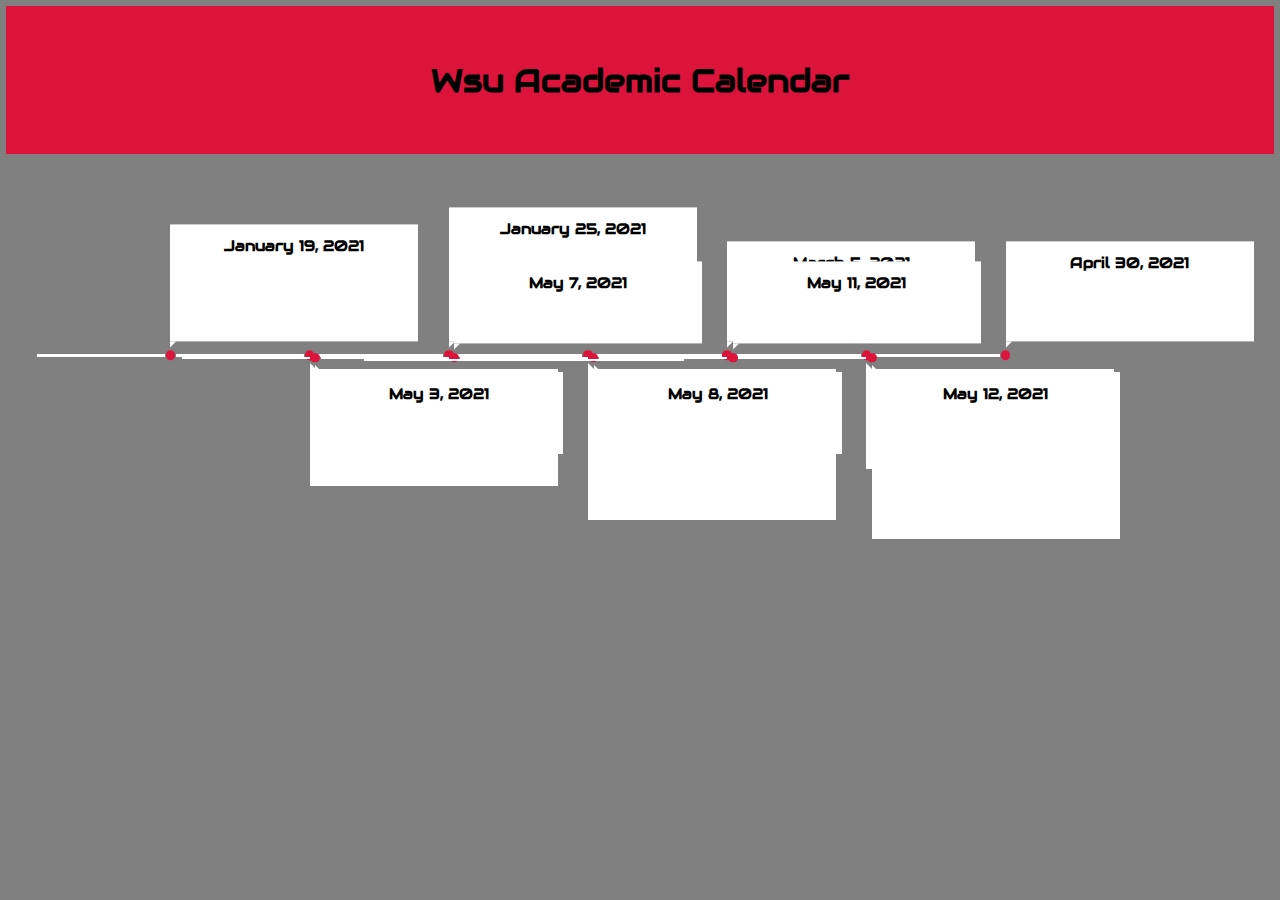
<file: index.html>
<!DOCTYPE html>
<html>

<head>

  <meta charset="UTF-8">
  <meta name="viewport" content="width=device-width, initial-scale=1.0">
  <title>Academic Calendar</title>

  <link rel="stylesheet" href="styles.css" media="all">

  <style>
  </style>

  <script src="scripts.js" defer></script>

  <script>
  </script>

</head>

<body>

  <div class="main">
    <div class="main_1">
      <h1>Wsu Academic Calendar</h1>
    </div>
  </div>

  <div class="timeline">
    <ol>
      <li>
        <div>
          <time id="first" onclick="myFunction0()">January 19, 2021</time>
          <p id="hp_0" class="hidding">
            
          </p>
        </div>
      </li>
      <li>
        <div>
          <time id="second" onclick="myFunction1()"> January 25, 2021</time>
          <p id=hp_1 class="hidding">
            
          </p>
        </div>
      </li>
      <li>
        <div>
          <time id="third" onclick="myFunction2()">January 25, 2021</time>
          <p id="hp_2" class="hidding">
            
          </p>
        </div>
      </li>
      <li>
        <div>
          <time id="four" onclick="myFunction3()">February 17, 2021</time>
          <p id="hp_3" class="hidding">
            
          </p>
        </div>
      </li>
      <li>
        <div>
          <time id="five" onclick="myFunction4()">March 5, 2021</time>
          <p id="hp_4" class="hidding">

          </p>
        </div>
      </li>
      <li>
        <div>
          <time id="six" onclick="myFunction5()">March 10, 2021</time>
          <p id="hp_5" class="hidding">

          </p>
        </div>
      </li>
      <li>
        <div >
          <time id="seven" onclick="myFunction6()">April 30, 2021</time>
          <p id="hp_6" class="hidding">

          </p>
        </div>
      </li>
      <li>
        <div>
          <time id="eight" onclick="myFunction7()">May 3, 2021</time>
          <p id="hp_7" class="hidding">

          </p>
        </div>
      </li>
      <li>
        <div>
          <time id="nine" onclick="myFunction8()">May 7, 2021</time>
          <p id="hp_8" class="hidding">

          </p>
        </div>
      </li>
      <li>
        <div>
          <time id="ten" onclick="myFunction9()">May 8, 2021</time>
          <p id="hp_9" class="hidding">

          </p>
        </div>
      </li>
      <li>
        <div>
          <time id="eleven" onclick="myFunction10()">May 11, 2021</time>
          <p id="hp_10" class="hidding">

          </p>
        </div>
      </li>
      <li>
        <div>
          <time id="twelve" onclick="myFunction11()">May 12, 2021</time>
          <p id="hp_11" class="hidding">

          </p>
        </div>
      </li>
      <li></li>
    </ol>
  </div>



</body>

</html>
</file>
<file: styles.css>
@import url('https://fonts.googleapis.com/css2?family=Audiowide&display=swap');
@import url('https://fonts.googleapis.com/css2?family=Special+Elite&display=swap');
body {
  font: 13px 'Audiowide', normal;
  background: grey;
  color: black;
  text-align: center;
  zoom: 80%;
}

.main {
  background: crimson;
  padding: 40px 0;
}

.main::after {
  content: "";
  position: absolute;
  background: url("https://www.filterforge.com/filters/9143.jpg");
  opacity: 0.1;
  top: 0;
  left: 0;
  bottom: 0;
  right: 0;
  z-index: -1;
}

#first {
  height: 20px;
}

#hp_0.hidding{
  visibility: hidden;
}

#first.hide {
  height: auto;
}

#second {
  height: 20px;
}

#hp_1.hidding {
  visibility: hidden;
}

#second.hide {
  height: auto;
}

#third {
  height: 20px;
}

#hp_2.hidding {
  visibility: hidden;
}

#third.hide {
  height: auto;
}

#four {
  height: 20px;
}

#four.hide {
  height: auto;
}

#hp_3.hidding {
  visibility: hidden;
}

#five {
  height: 20px;
}

#hp_4.hidding {
  visibility: hidden;
}

#five.hide {
  height: auto;
}

#six {
  height: 20px;
}

#hp_5.hidding {
  visibility: hidden;
}

#six.hide {
  height: auto;
}

#seven {
  height: 20px;
}

#hp_6.hidding {
  visibility: hidden;
}

#seven.hide {
  height: auto;
}

#eight {
  height: 20px;
}

#hp_7.hidding {
  visibility: hidden;
}

#eight.hide {
  height: auto;
}

#nine {
  height: 20px;
}

#hp_8.hidding {
  visibility: hidden;
}

#nine.hide {
  height: auto;
}

#ten {
  height: 20px;
}

#hp_9.hidding {
  visibility: hidden;
}

#ten.hide {
  height: auto;
}

#eleven {
  height: 20px;
}

#hp_10.hidding {
  visibility: hidden;
}

#eleven.hide {
  height: auto;
}

#twelve {
  height: 20px;
}

#hp_11.hidding {
  visibility: hidden;
}

#twelve.hide {
  height: auto;
}

.main .main_1 {
  width: 90%;
  max-width: 1200px;
  margin: 0 auto;
  text-align: center;
}

.main h1 {
  font-size: 2.5rem;
}

.main h2 {
  font-size: 1.3rem;
}

// adapted from [https://www.youtube.com/watch?v=3mvEK8UIjtA&list=LL&index=1&t=88s]  TimeLine

// it is a little change but here down is what I used

.timeline {
  white-space: nowrap;
  overflow-x: hidden;
}

.timeline ol {
  font-size: 0;
  width: 100vw;
  padding: 250px 0;
  transition: all 1s;
}

.timeline ol li {
  position: relative;
  display: inline-block;
  list-style-type: none;
  width: 160px;
  height: 3px;
  background: #fff;
}

.timeline ol li:last-child {
  width: 400px;
}

.timeline ol li:not(:first-child) {
  margin-left: 14px;
}

.timeline ol li:not(:last-child)::after {
  content: '';
  position: absolute;
  top: 50%;
  left: calc(100% + 1px);
  bottom: 0;
  width: 12px;
  height: 12px;
  transform: translateY(-50%);
  border-radius: 50%;
  background: crimson;
}

.timeline ol li div {
  position: absolute;
  left: calc(100% + 7px);
  width: 280px;
  padding: 15px;
  font-size: 1rem;
  white-space: normal;
  color: black;
  background: white;
}

.timeline ol li div::before {
  content: '';
  position: absolute;
  top: 100%;
  left: 0;
  width: 0;
  height: 0;
  border-style: solid;
}

.timeline ol li:nth-child(odd) div {
  top: -16px;
  transform: translateY(-100%);
}

.timeline ol li:nth-child(odd) div::before {
  top: 100%;
  border-width: 8px 8px 0 0;
  border-color: white transparent transparent transparent;
}

.timeline ol li:nth-child(even) div {
  top: calc(100% + 16px);
}

.timeline ol li:nth-child(even) div::before {
  top: -8px;
  border-width: 8px 0 0 8px;
  border-color: transparent transparent transparent white;
}

.timeline time {
  display: block;
  font-size: 1.2rem;
  font-weight: bold;
  margin-bottom: 8px;
}
</file>
